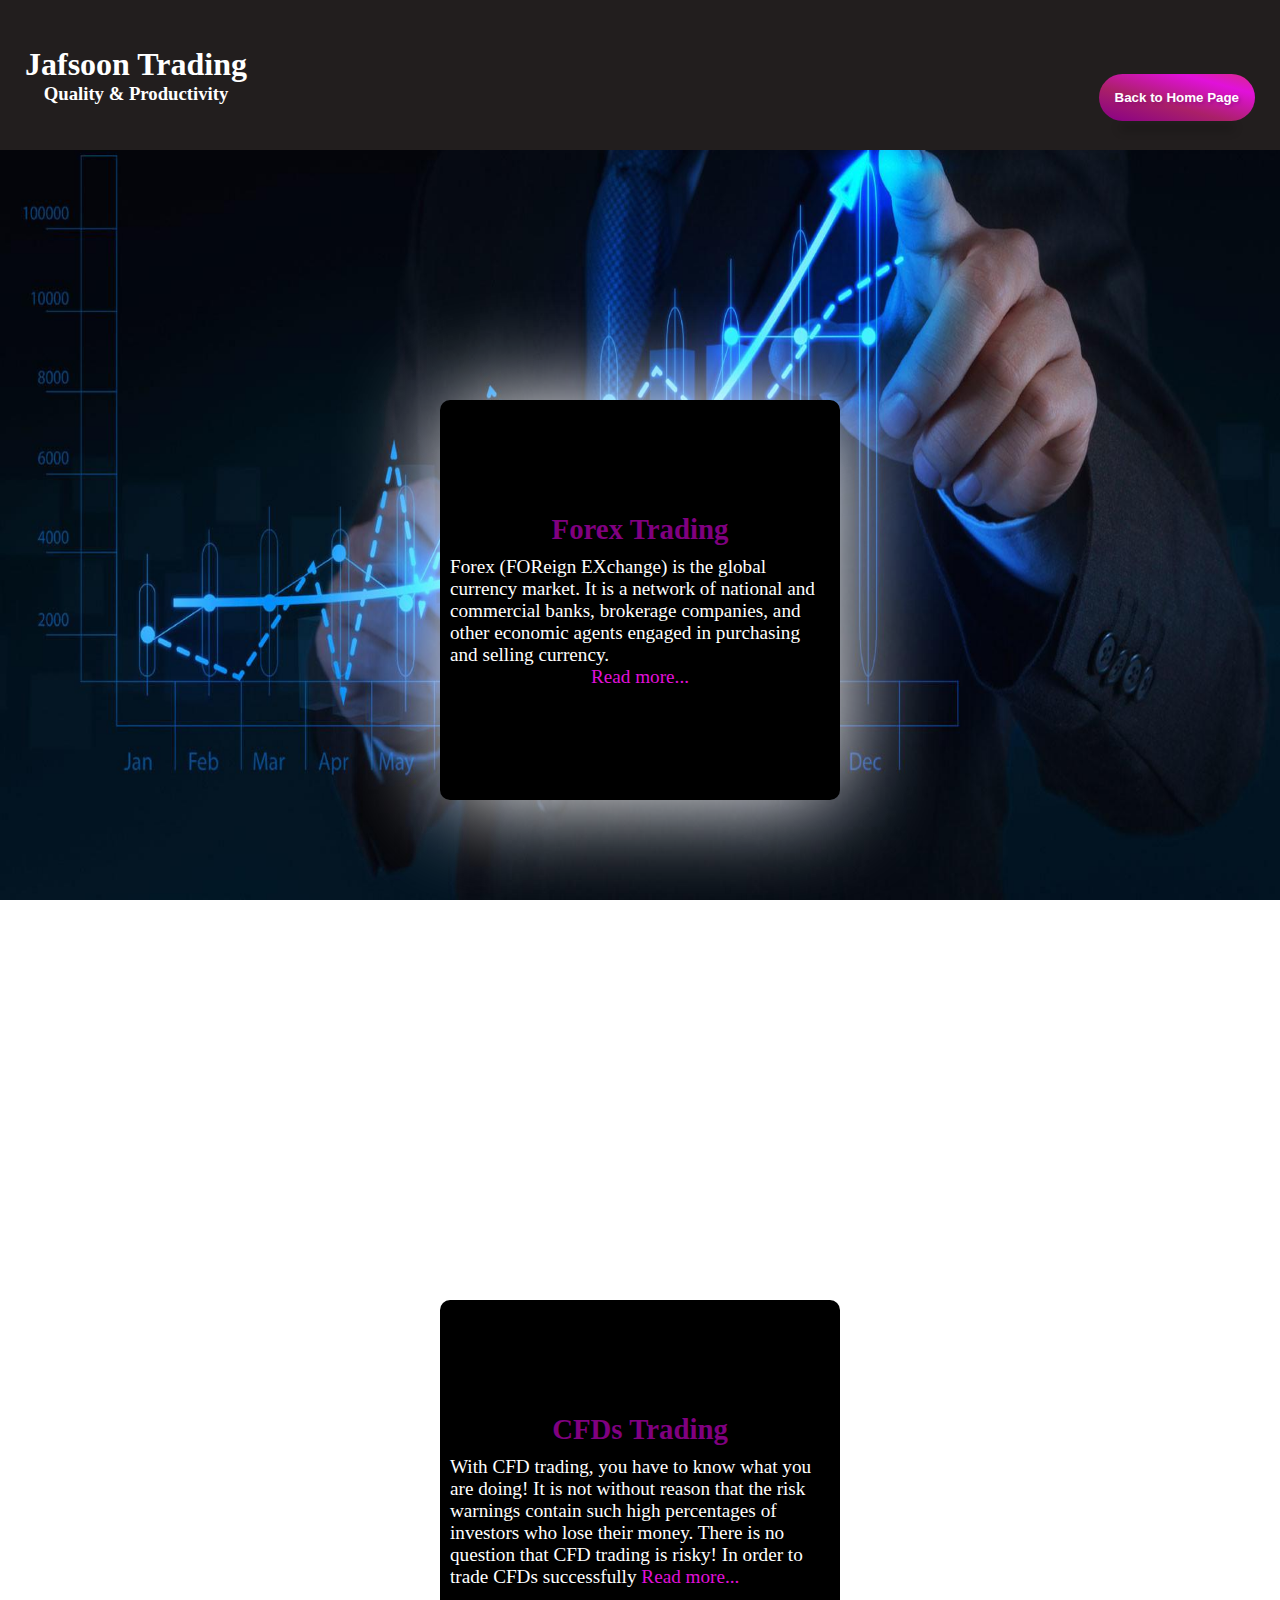
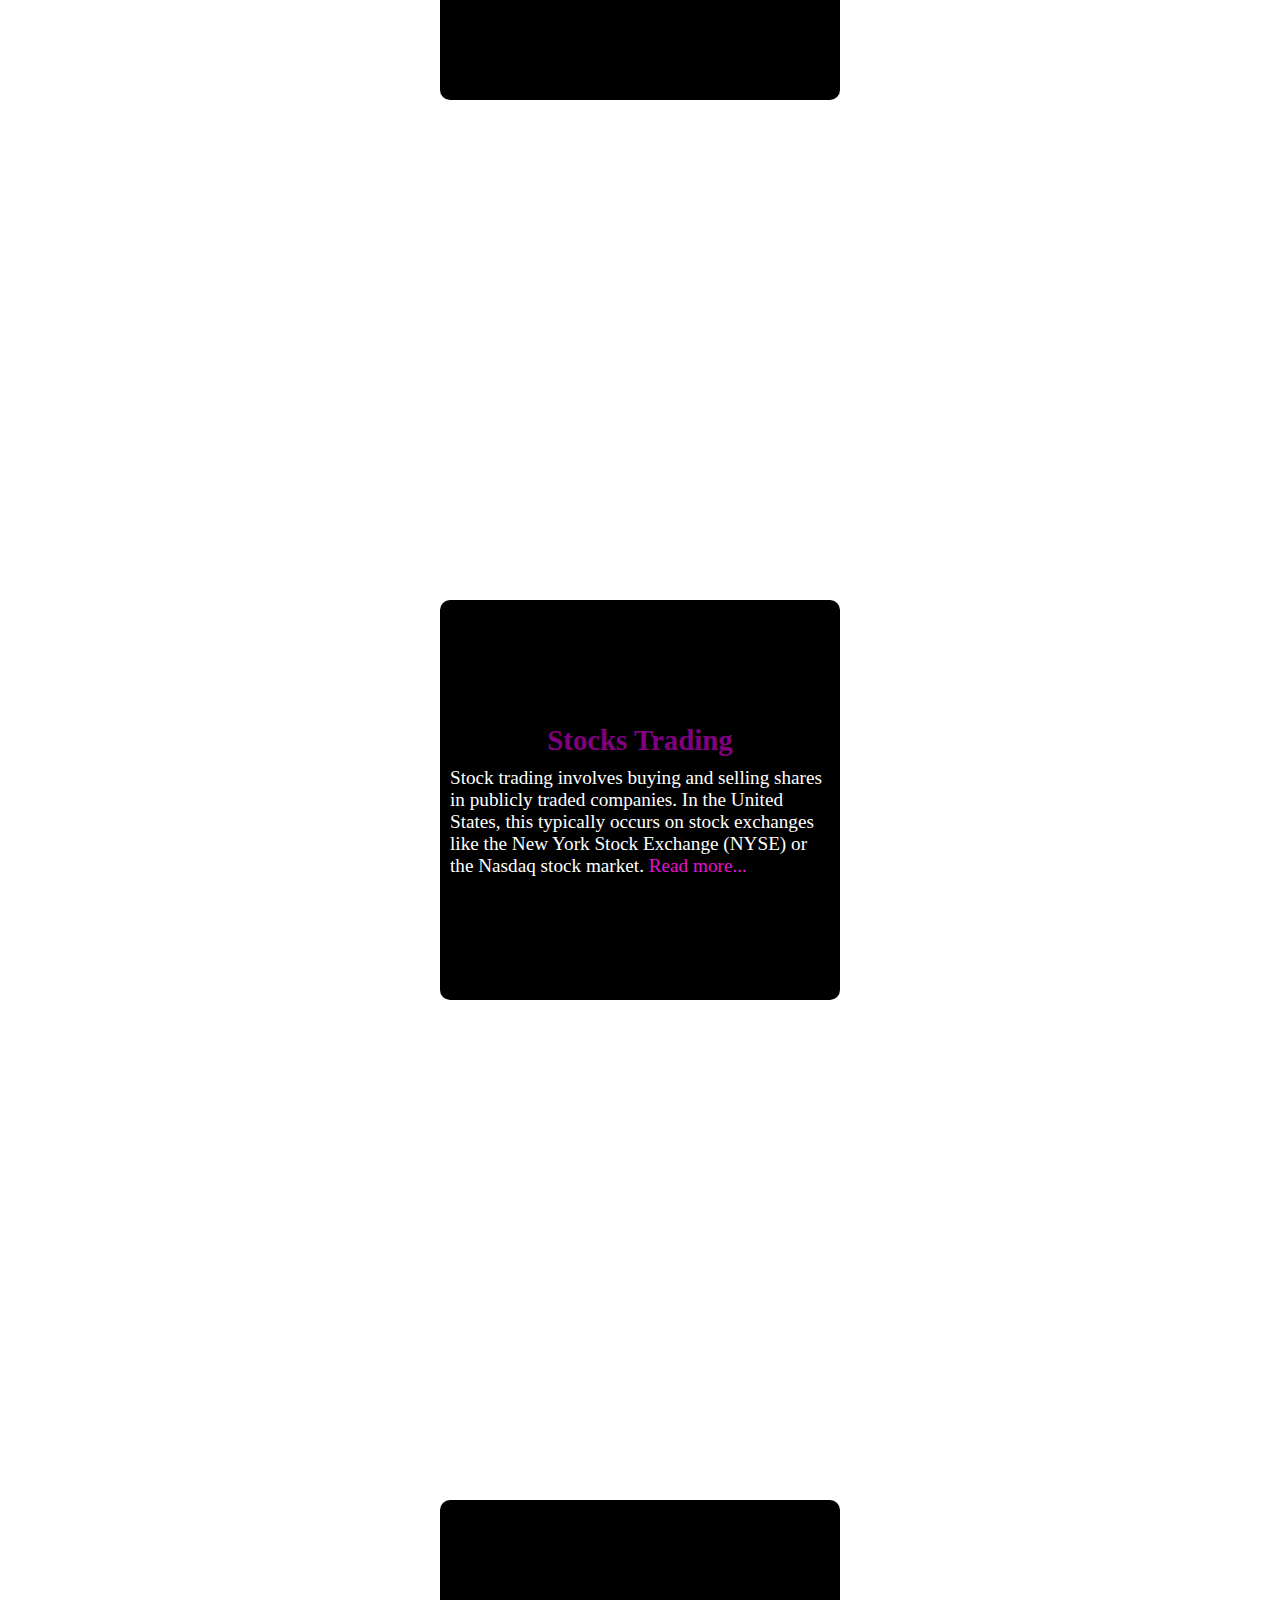
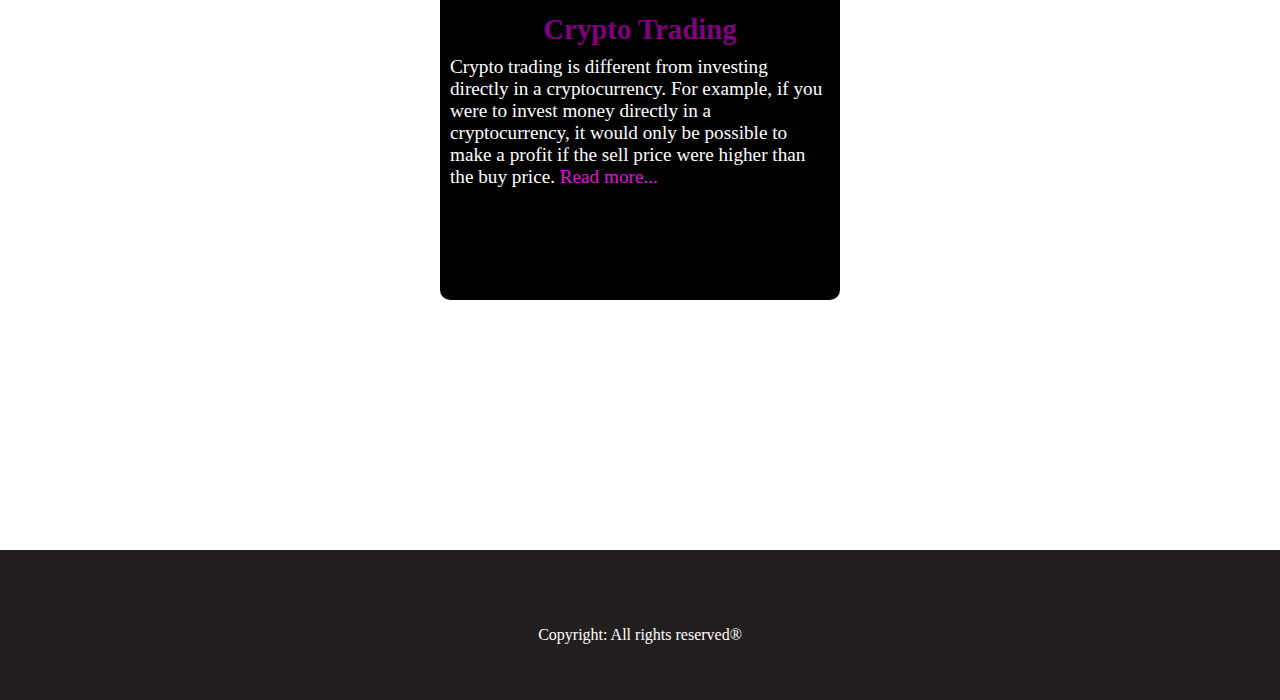
<file: index5.html>
<!DOCTYPE html>
<html lang="en">

<head>
    <meta charset="UTF-8">
    <meta name="viewport" content="width=device-width, initial-scale=1.0">
    <title>Explore</title>
    <link rel="stylesheet" href="style5.css">
</head>

<body>
    <div class="container">
        <header class="logo">
            <div>
                <h1>Jafsoon Trading</h1>
                <h3>Quality & Productivity</h3>
            </div>
            <div>
                <button class="button">
                    <a href="./index.html">Back to Home Page</a>
                </button>
            </div>



        </header>
        <section class="first-section">
            <div class="sub-box">
                <h2>Forex Trading</h2>
                <p>Forex (FOReign EXchange) is the global currency market. It is a network of national and commercial
                    banks, brokerage companies, and other economic agents engaged in purchasing and selling currency.
                </p><a href="https://www.litefinance.org/blog/for-beginners/what-is-forex/" target="_blank"> Read
                    more...</a>
            </div>
        </section>
        <section class="second-section">
            <div class="sub-box">
                <h2>CFDs Trading</h2>
                <p>With CFD trading, you have to know what you are doing! It is not without reason that the risk
                    warnings contain such high percentages of investors who lose their money. There is no question that
                    CFD trading is risky! In order to trade CFDs successfully<a href="https://cfd-trading-blog.com/en/"
                        target="_blank"> Read more...</a></p>
            </div>
        </section>
        <section class="third-section">
            <div class="sub-box">
                <h2>Stocks Trading</h2>
                <p>Stock trading involves buying and selling shares in publicly traded companies. In the United States,
                    this typically occurs on stock exchanges like the New York Stock Exchange (NYSE) or the Nasdaq stock
                    market. <a href="https://www.investopedia.com/what-is-stock-trading-7109934" target="_blank"> Read
                        more...</a></p>
            </div>
        </section>
        <section class="fourth-section">
            <div class="sub-box">
                <h2>Crypto Trading</h2>
                <p>Crypto trading is different from investing directly in a cryptocurrency. For example, if you were to
                    invest money directly in a cryptocurrency, it would only be possible to make a profit if the sell
                    price were higher than the buy price. <a
                        href="https://www.axi.com/int/blog/education/cryptocurrencies/cryptocurrency-trading-guide"
                        target="_blank">
                        Read more...</a> </p>
            </div>
        </section>
        <footer>
            <div class="icons">
                <a href="./index.html"><i class="fa-solid fa-house fa-2xl"></i></a>
                <a href="./index5.html"> <i class="fa-brands fa-internet-explorer fa-2xl"></i></a>
                <a href="./index6.html"><i class="fa-solid fa-address-card fa-2xl"></i></a>
            </div>
            Copyright: All rights reserved®


        </footer>
    </div>

</body>

</html>
</file>
<file: style5.css>
*{
  padding: 0;
  margin: 0;
  box-sizing: border-box;
}
.logo {
  width: 100%;
  height: 150px;
  text-align: center;
  position: relative;
  top: 0;
  background-color: rgb(34, 30, 30);
  padding: 25px;

  color: white;
  z-index: 4;
  display: flex;
  flex-direction: row;
  justify-content: space-between;
  align-items: center;
}

.button {
  margin-top: 45px;
  width: fit-content;
  display: flex;
  padding: 1.2em 1rem;
  cursor: pointer;
  gap: 0.4rem;
  font-weight: bold;
  border-radius: 30px;
  text-shadow: 2px 2px 3px rgb(136 0 136 / 50%);
  background: linear-gradient(15deg, #880088, #aa2068,  #e111da, #cc3f47, #aa2068, #880088) no-repeat;
  background-size: 300%;
  color: #fff;
  border: none;
  background-position: left center;
  box-shadow: 0 30px 10px -20px rgba(0,0,0,.2);
  transition: background .2s ease;
}

.button:hover {
  background-size: 200%;
  background-position:  center;
}
button a{
  text-decoration: none;
  color: white;
}
a{
  text-decoration: none;
  color: #e111da;
}
h2{
  color: purple;
  margin-bottom: 10px;
}
section{
  width: 100%;
  height: 100vh;
 
  color: white;
  display: flex;
  justify-content: center;
  flex-direction: column;
  align-items: center;
  text-align: start;
  
}
.sub-box{


  width: 400px;
  height: 400px;
  font-size: 1.2rem;
  
}
/* Card starts */
.sub-box {
  background-color: black;
  width: 400px;
  height: 400px;
  position: relative;
  display: flex;
  align-items: center;
  justify-content: center;
  flex-direction: column;
  padding: 10px 10px 10px 10px;
  border-radius: 10px;
  box-shadow: 2px 2px 100px;
  border: linear-gradient(135deg, rgba(4,0,255,1) 0%, rgba(136,0,255,1) 35%, rgba(209,0,255,1) 100%);

}


/* later */
.first-section{
  background-image: url(./cfd2.jpg);
  background-size: 100% 100%;
  background-repeat: no-repeat;
  background-attachment: fixed;
  
}
.second-section{
  background-image: url(forex2.jpg);
  background-size: 100% 100%;
  background-repeat: no-repeat;
  background-attachment: fixed;
  
}
.third-section{
  background-image: url(cfd.jpg);
  background-size: 100% 100%;
  background-repeat: no-repeat;
  background-attachment: fixed;
  
}
.fourth-section{
  background-image: url(crypto.jpg);
  background-size: 100% 100%;
  background-repeat: no-repeat;
  background-attachment: fixed;
  
}



footer{
 
  
  width: 100%;
  height: 150px;
  background-color: rgb(34, 30, 30);
  color: white;
  display: flex;
  flex-direction: column;
  justify-content: center;
  align-items: center;
  text-align: center;
  gap: 20px;
}
</file>
